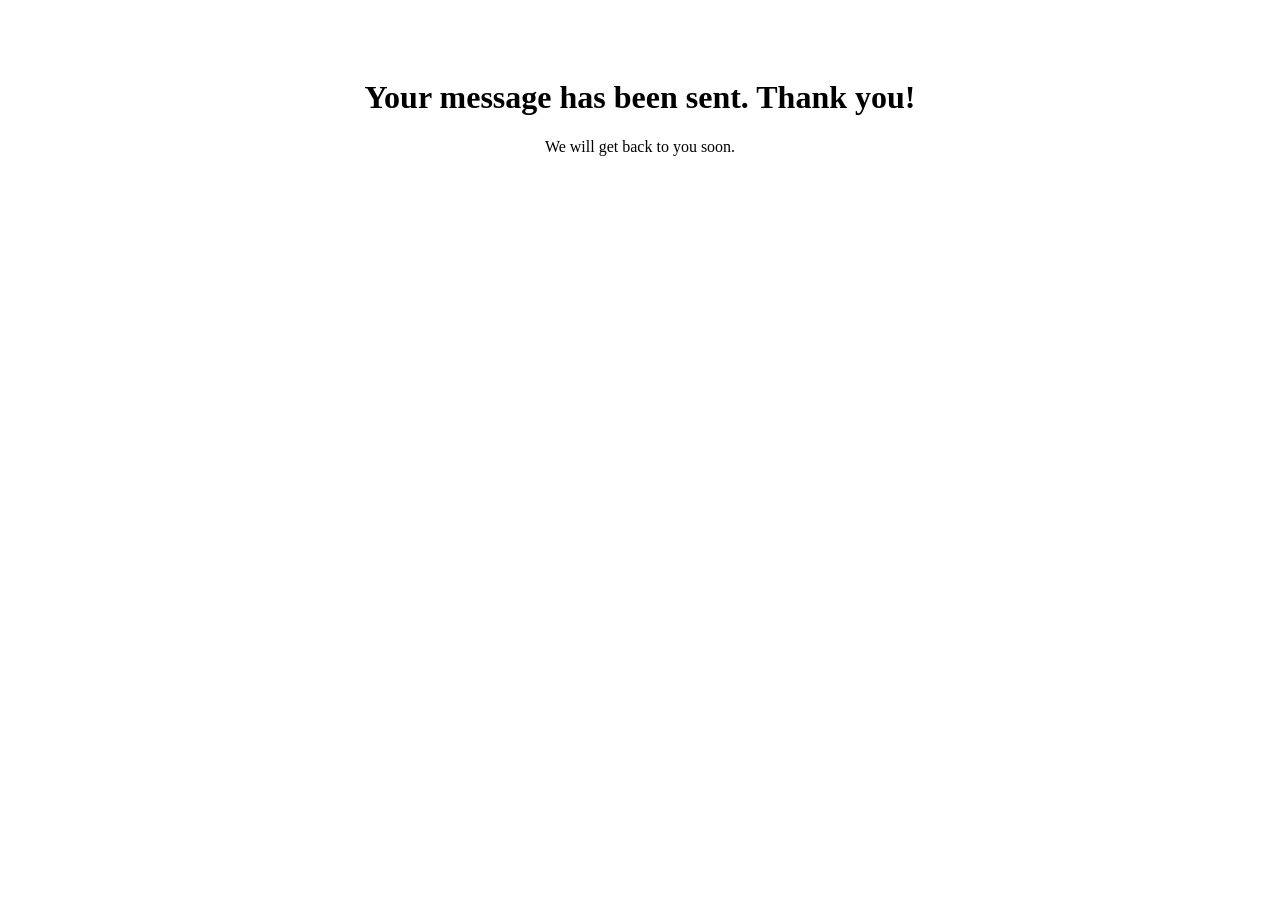
<file: thank_you.html>
<!-- thank-you.html -->
<!DOCTYPE html>
<html lang="en">
<head>
  <meta charset="UTF-8">
  <meta name="viewport" content="width=device-width, initial-scale=1.0">
  <title>Thank You</title>
</head>
<body>
  <div style="text-align: center; padding: 50px;">
    <h1>Your message has been sent. Thank you!</h1>
    <p>We will get back to you soon.</p>
  </div>
</body>
</html>
</file>
